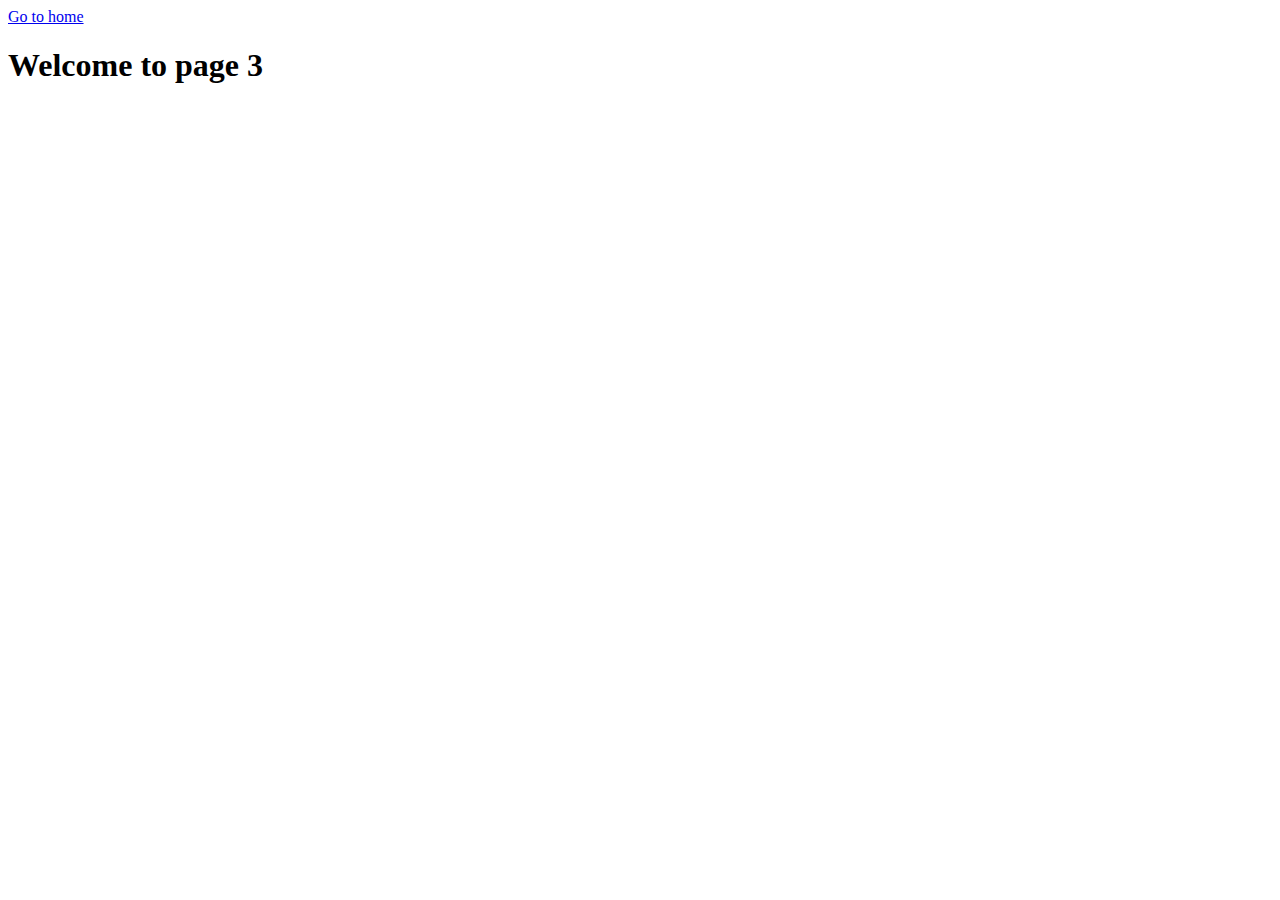
<file: page-3.html>
<!DOCTYPE html>
<html lang="en">
  <head>
    <meta charset="UTF-8" />
    <meta http-equiv="X-UA-Compatible" content="IE=edge" />
    <meta name="viewport" content="width=device-width, initial-scale=1.0" />
    <title>Page 3</title>
  </head>
  <body>
    <section>
      <a href="./index.html">Go to home</a>
      <h1>Welcome to page 3</h1>
    </section>
  </body>
</html>
</file>
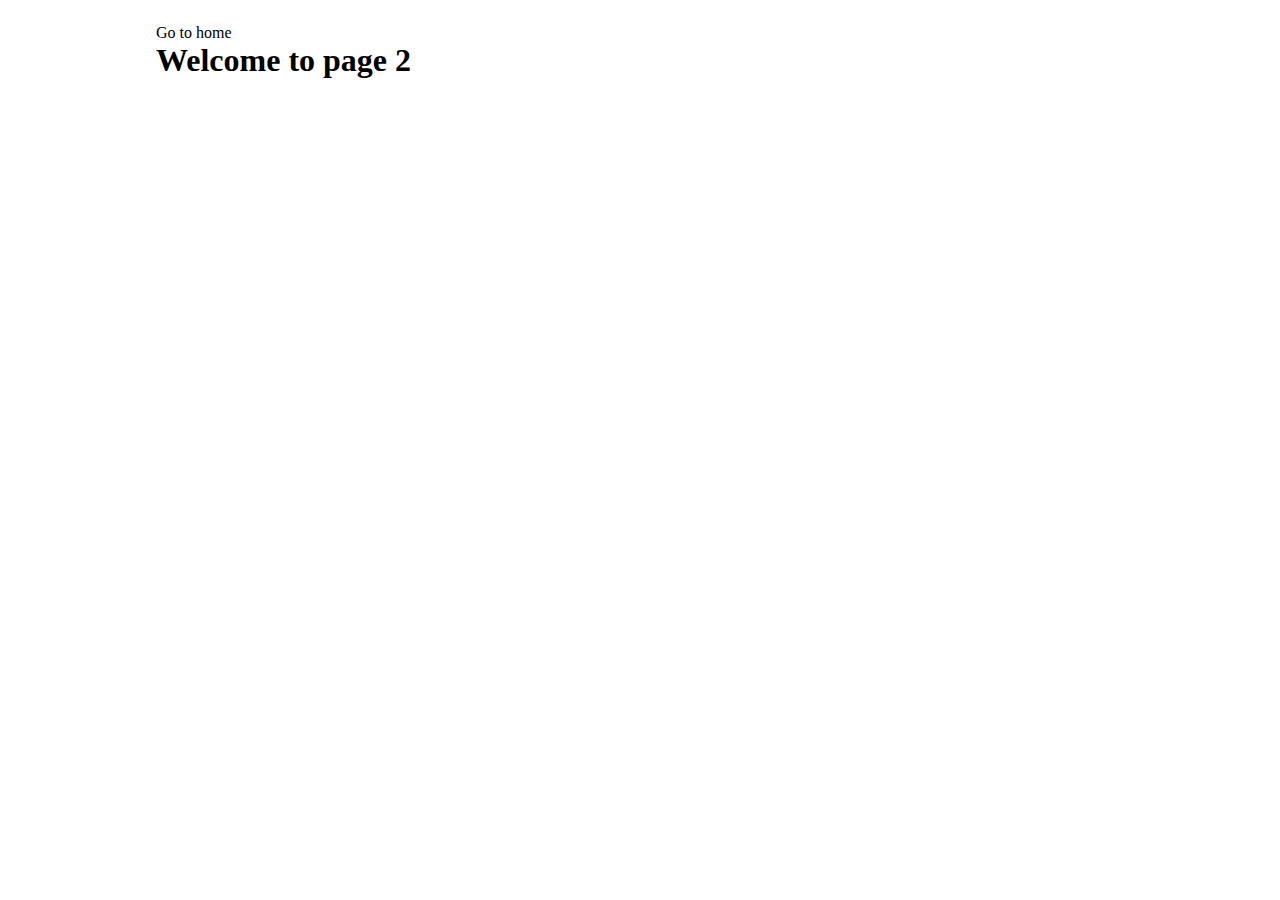
<file: src/1-gallery.html>
<!DOCTYPE html>
<html lang="en">

<head>
  <meta charset="UTF-8" />
  <meta http-equiv="X-UA-Compatible" content="IE=edge" />
  <meta name="viewport" content="width=device-width, initial-scale=1.0" />
  <title>Gallery</title>
  <link rel="stylesheet" href="./css/styles.css" />
</head>

<body>
  <section>
    <a href="./index.html">Go to home</a>
    <h1>Welcome to page 2</h1>
  </section>
  <script type="module" src="./js/1-gallery.js"></script>
</body>

</html>
</file>
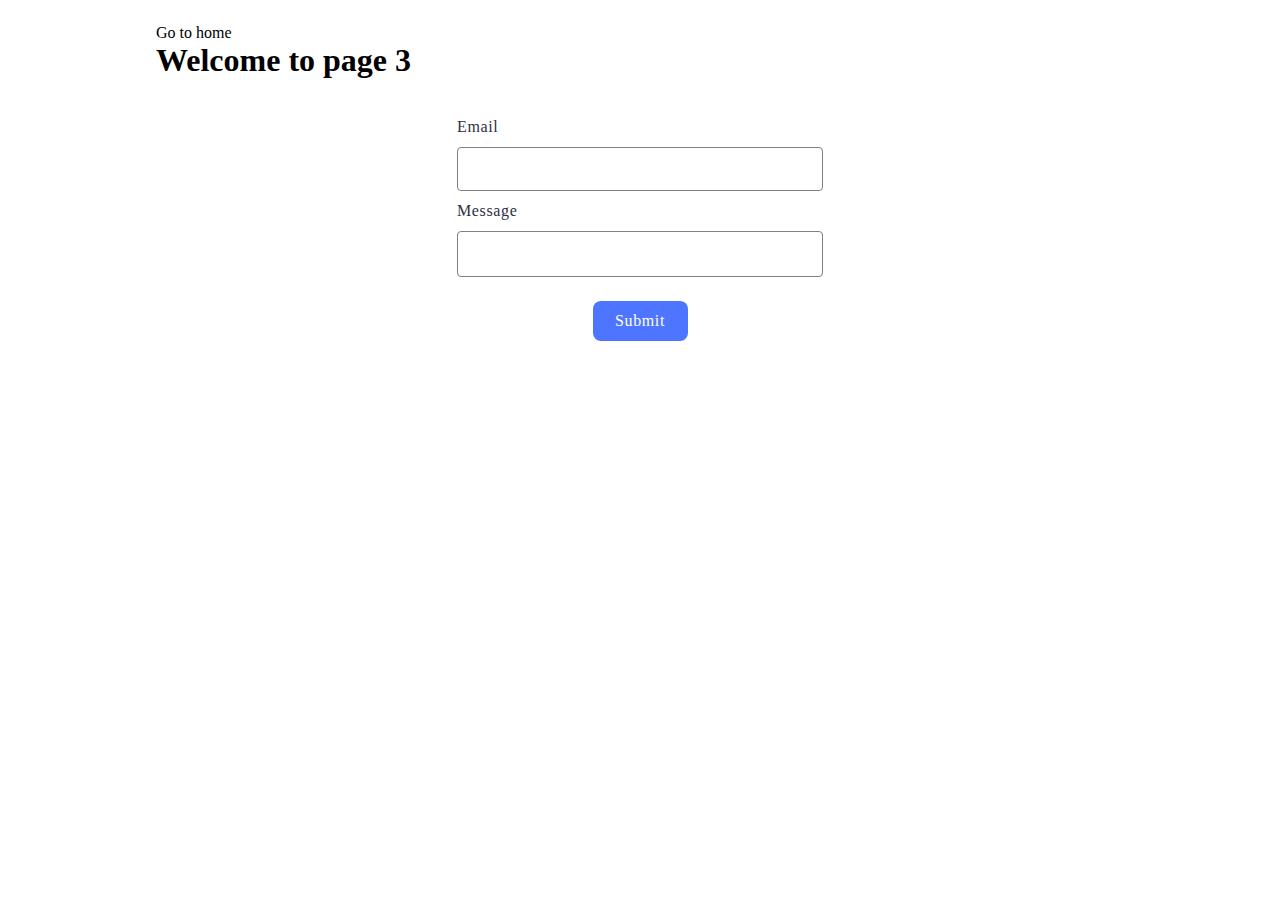
<file: src/2-form.html>
<!DOCTYPE html>
<html lang="en">

<head>
  <meta charset="UTF-8" />
  <meta http-equiv="X-UA-Compatible" content="IE=edge" />
  <meta name="viewport" content="width=device-width, initial-scale=1.0" />
  <title>Form</title>
  <link rel="stylesheet" href="./css/styles.css" />
</head>

<body>
  <section>
    <a href="./index.html">Go to home</a>
    <h1>Welcome to page 3</h1>
  </section>
  <form class="feedback-form" autocomplete="off">
    <label>
      Email
      <input type="email" name="email" autofocus />
    </label>
    <label>
      Message
      <textarea name="message" rows="8"></textarea>
    </label>
    <button type="submit">Submit</button>
  </form>
  <script type="module" src="./js/2-form.js"></script>
</body>

</html>
</file>
<file: src/css/styles.css>
/**
  |============================
  | include css partials with
  | default @import url()
  |============================
*/
@import url('./reset.css');
@import url('./1-gallery.css');
@import url('./2-form.css');
</file>
